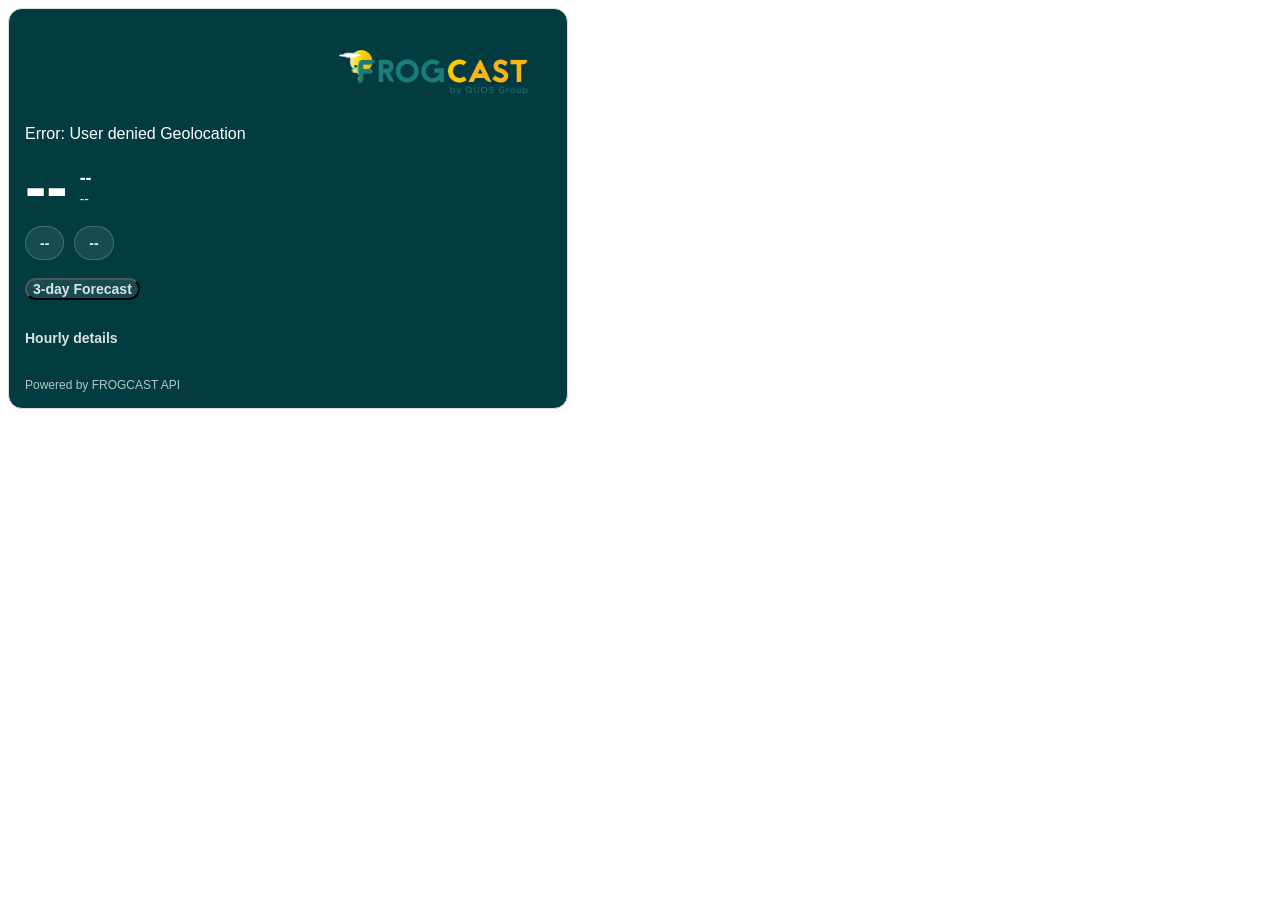
<file: index.html>
<!doctype html>
<html lang="en">
  <head>
    <meta charset="UTF-8" />
    <meta name="viewport" content="width=device-width, initial-scale=1.0" />
    <title>Widget Host</title>
  </head>
  <body>
    <script src="WeatherWidget.js?v5" defer></script>

    <weather-widget
      main-color="#033C40"
      temp-unit="f"
      wind-unit="mph"
      time-format="24h"
      precip-unit="in">
      <a slot="branding" href="https://frogcast.com" target="_blank" rel="noopener noreferrer">
        Powered by FROGCAST API
      </a>
    </weather-widget>
    
  </body>
</html>
</file>
